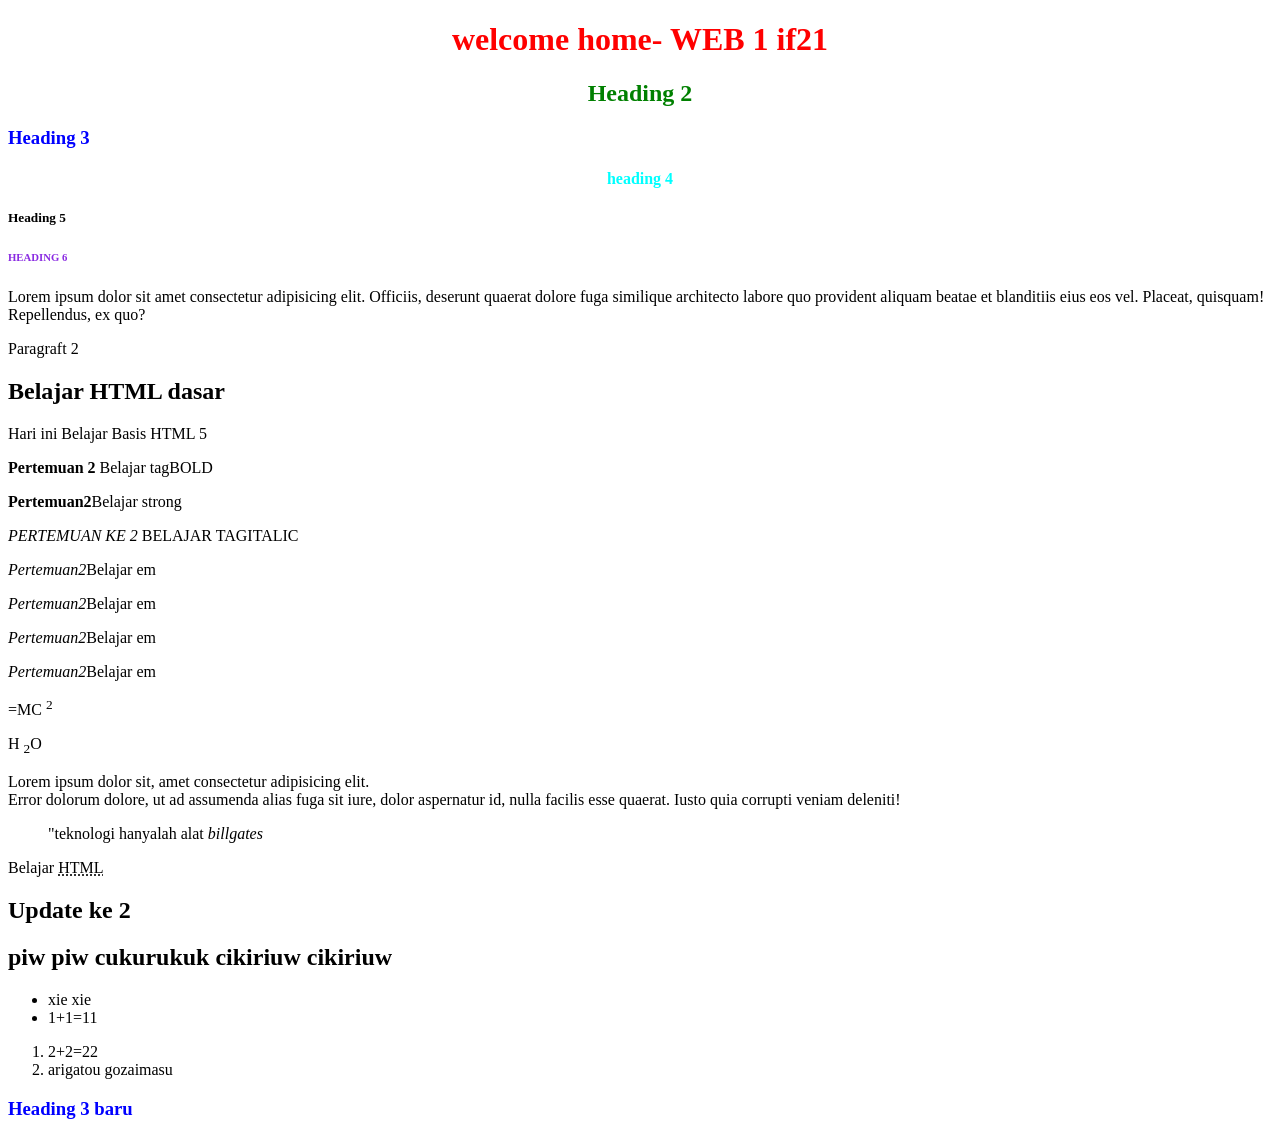
<file: belajar web1/index.html>
<!DOCTYPE html>
<html lang="en">
<head>
    <meta charset="UTF-8">
    <meta name="viewport" content="width=device-width, initial-scale=1.0">
    <title>WEB 1  - ADITYA</title>
    <link rel="stylesheet" href="css/style/index.css">
    <style>
      h3 {
        color: blue;
      }

      .heading-4{
        color: aqua;
      }
      .heading-4-center{
        text-align: center;
      }
      #heading-6{
        color: blueviolet;
      }
    </style>
</head>
<body>
    <!-- CTRL +/ Buatcatatan-->
     <!-- Heading -->
    <h1 style="color: red; text-align: center;">welcome home- WEB 1 if21 </h1>
    <h2 style="color: green; text-align: center;">Heading 2</h2>
    <h3>Heading 3</h3>
    <h4 class="heading-4 heading-4-center">heading 4</h4>
    <h5>Heading 5</h5>
    <h6 id="heading-6">HEADING 6</h6>

    <!-- Paragraft -->
     <p>Lorem ipsum dolor sit amet consectetur adipisicing elit. Officiis, deserunt quaerat dolore fuga similique architecto labore quo provident aliquam beatae et blanditiis eius eos vel. Placeat, quisquam! Repellendus, ex quo?</p>
     <p>Paragraft 2</p>
     
     <!-- Nested Element -->
      <div>
        <h2>Belajar HTML dasar</h2>

        <p>Hari ini Belajar Basis HTML 5</p>
      </div>

      <!-- Bold -->
       <p><b>Pertemuan 2</b> Belajar tagBOLD </p>
       <p><strong>Pertemuan2</strong>Belajar strong</p>
       <P><i>PERTEMUAN KE 2</i> BELAJAR TAGITALIC</P>
       <p><em>Pertemuan2</em>Belajar em</p>
       <p><em>Pertemuan2</em>Belajar em</p>
       <p><em>Pertemuan2</em>Belajar em</p>
       <p><em>Pertemuan2</em>Belajar em</p>
       <!-- element khusus -->
        <p>=MC <sup>2</sup></p>
        <p>H <sub>2</sub>O</p>
        <p>Lorem ipsum dolor sit, amet consectetur adipisicing elit. 
           <br> Error dolorum dolore, ut ad assumenda alias fuga sit iure, dolor aspernatur id, nulla facilis esse quaerat. Iusto quia corrupti veniam deleniti!</p>
           <blockquote>"teknologi hanyalah alat <cite>billgates</cite></blockquote>
           <p>Belajar <abbr title="TEST1">HTML</abbr></p>

<h2>Update ke 2</h2>
<h2>piw piw cukurukuk cikiriuw cikiriuw 
</h2>
<!-- cara buat list -->
<ul>
  <li>xie xie </li>
  <li>1+1=11</li>
  
</ul>
 <!-- cara 2 -->
   <ol>
    <li>2+2=22</li>
    <li> arigatou gozaimasu</li>
   </ol>
   <h3>Heading 3 baru</h3>
</body>
</html>
</file>
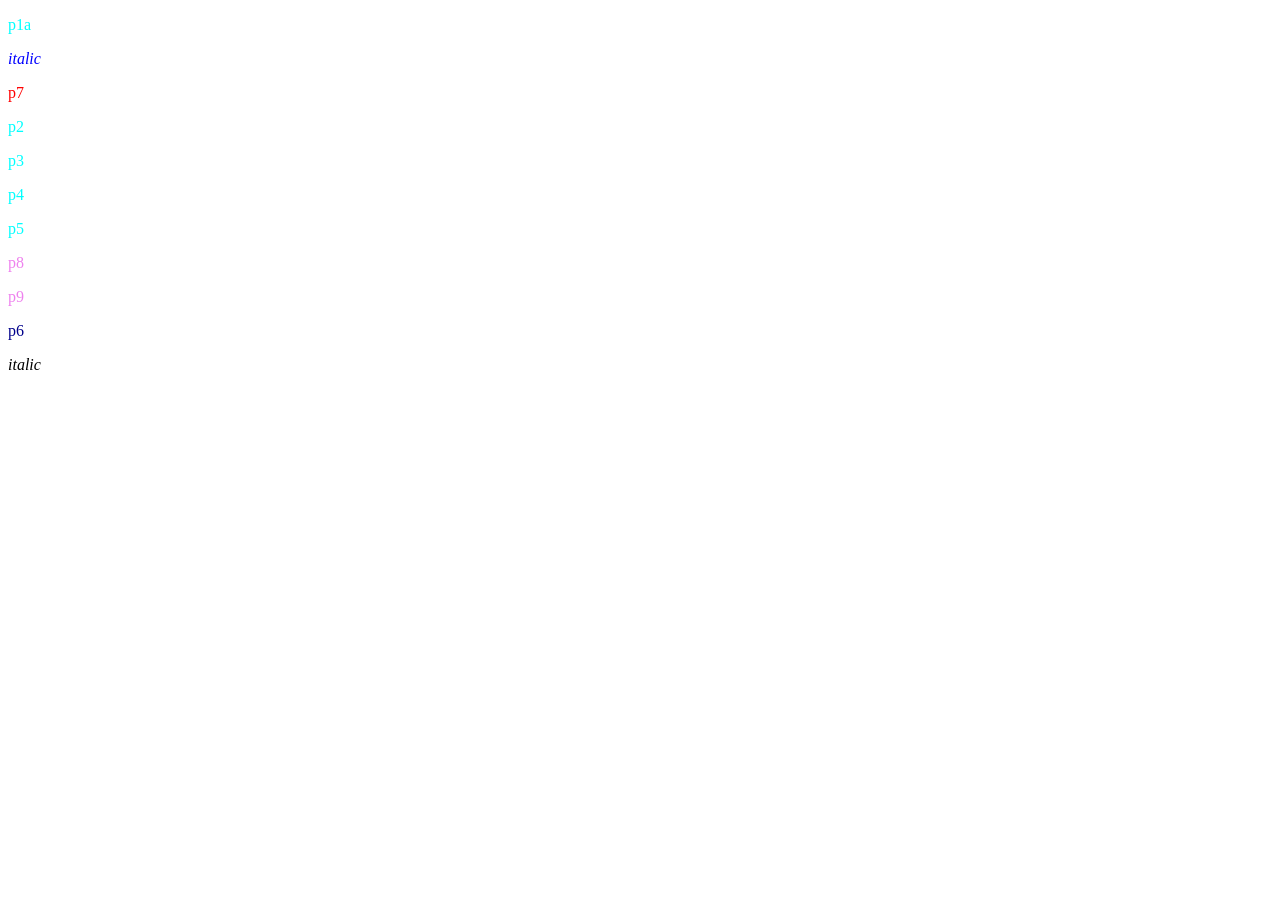
<file: belajar web1/css-selector.html>
<!DOCTYPE html>
<html lang="en">
<head>
    <meta charset="UTF-8">
    <meta name="viewport" content="width=device-width, initial-scale=1.0">
    <title>Document</title>
    <link rel="stylesheet" href="css/style/index.css">
</head>
<body>
    <div class="parent">
        <p>p1a</p>
        <i>italic</i>
        <div class="parent2">
            <p>p7</p>
        </div>
        <p>p2</p>
        <p>p3</p>
        <p>p4</p>
        <p>p5</p>
    </div>

    <p>p8</p>
    <p>p9</p>

    <div class="parent3">
        <p>p6</p>
        <i>italic</i>
    </div>
    
</body>
</html>
</file>
<file: belajar web1/css/style/index.css>
.parent {
    color : blue;
}
.parent p {
    color: red;
}
.parent > p {
    color: aqua;
}
.parent + p{
    color: orangered;
}

.parent ~ p{
    color: violet;
}
.parent3 p {
    color: darkblue;
}
</file>
